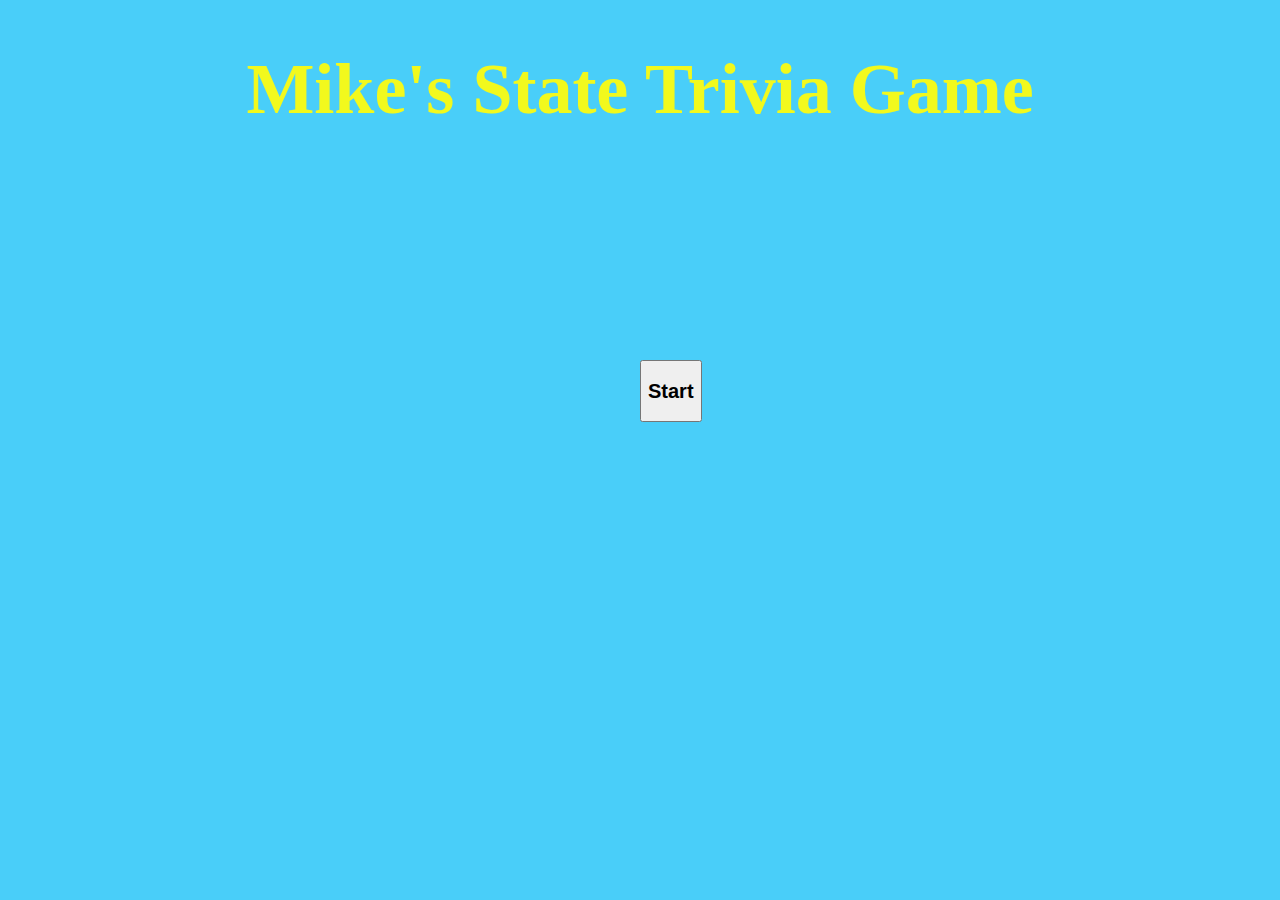
<file: index.html>
<!DOCTYPE html>
<html lang="en">
<head>
    <meta charset="UTF-8">
    <meta name="viewport" content="width=device-width, initial-scale=1.0">
    <meta http-equiv="X-UA-Compatible" content="ie=edge">
    <link rel="stylesheet" href="assets/css/style.css">
    <script src="assets/javascript/app.js"></script>
    <script src="https://cdnjs.cloudflare.com/ajax/libs/jquery/3.2.1/jquery.min.js"></script>
    <title>Mike's State Trivia Game</title>
</head>
<body>
    <h1>Mike's State Trivia Game</h1>

    <div id="button">
       <button id="start"><h2>Start</h2></button>    
    </div>
<script>
    $("#start").click(function(){
        switchpage()
    });
</script>
    
      
    
    
    
</body>
</html>
</file>
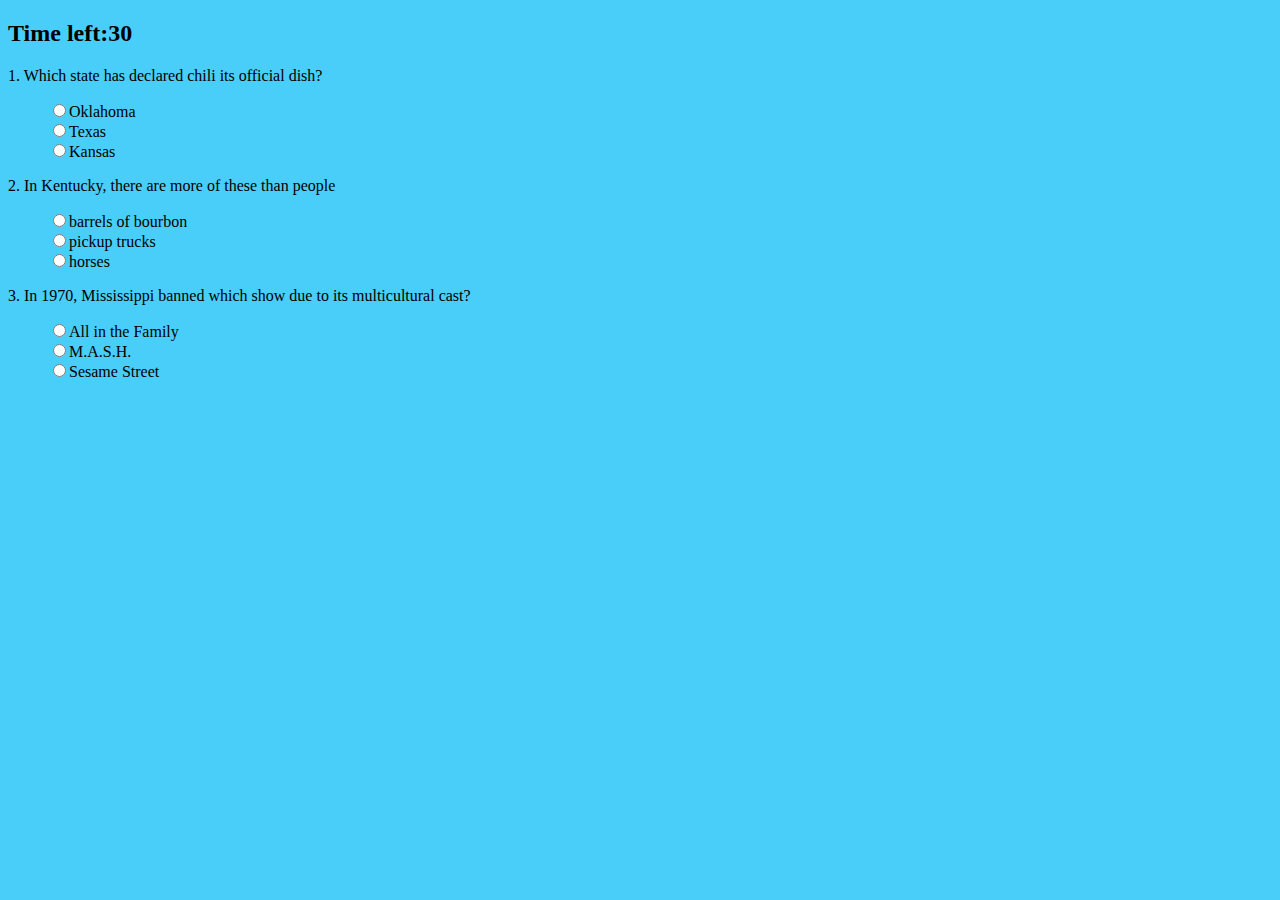
<file: trivia.html>
<!DOCTYPE html>
<html lang="en">
<head>
    <meta charset="UTF-8">
    <meta name="viewport" content="width=device-width, initial-scale=1.0">
    <meta http-equiv="X-UA-Compatible" content="ie=edge">
    <title>Document</title>
    <script src="https://cdnjs.cloudflare.com/ajax/libs/jquery/3.2.1/jquery.min.js"></script>
    <link rel="stylesheet" href="assets/css/style.css">
</head>
<body>
  

    <h2>Time left:<span id="timer">30</span></h2>
    
    
  <div>
    <p class="question">1. Which state has declared chili its official dish?</p>
    <ul class="answers">
        <input type="radio" name="q1" value="a" id="q1a"><label for="q1a">Oklahoma</label><br/>
        <input type="radio" name="q1" value="b" id="q1b"><label for="q1b">Texas</label><br/>
        <input type="radio" name="q1" value="c" id="q1c"><label for="q1c">Kansas</label><br/>
    </ul>
   </div>

   <div>
    <p class="question">2. In Kentucky, there are more of these than people</p>
    <ul class="answers">
        <input type="radio" name="q2" value="a" id="q2a"><label for="q2a">barrels of bourbon</label><br/>
        <input type="radio" name="q2" value="b" id="q2b"><label for="q2b">pickup trucks</label><br/>
        <input type="radio" name="q2" value="c" id="q2c"><label for="q2c">horses</label><br/>
    </ul>
    </div>

    <div>
        <p class="question">3. In 1970, Mississippi banned which show due to its multicultural cast?</p>
        <ul class="answers">
            <input type="radio" name="q3" value="a" id="q3a"><label for="q3a">All in the Family</label><br/>
            <input type="radio" name="q3" value="b" id="q3b"><label for="q3b">M.A.S.H.</label><br/>
            <input type="radio" name="q3" value="c" id="q3c"><label for="q3c">Sesame Street</label><br/>
    </ul>
    </div>

    <script>
            var timeRemaining = 30
            setInterval(function(){ 

                
                if (timeRemaining === 0) {
                    $("#timer").text("0")
                } else {
                    timeRemaining -=1;
                    $("#timer").text(timeRemaining);
                    console.log(timeRemaining);
                }
            }, 1000);

            console.log("checkcheck")
      
    </script>
    
</body>
</html>
</file>
<file: assets/css/style.css>
body {
    background: #49CEF9;
}

h1 {
    text-align: center; 
    color: #F2F91D;
    font-size: 72px;
}

#button {
    position: absolute;
    top: 40%;
    left: 50%;
}
</file>
